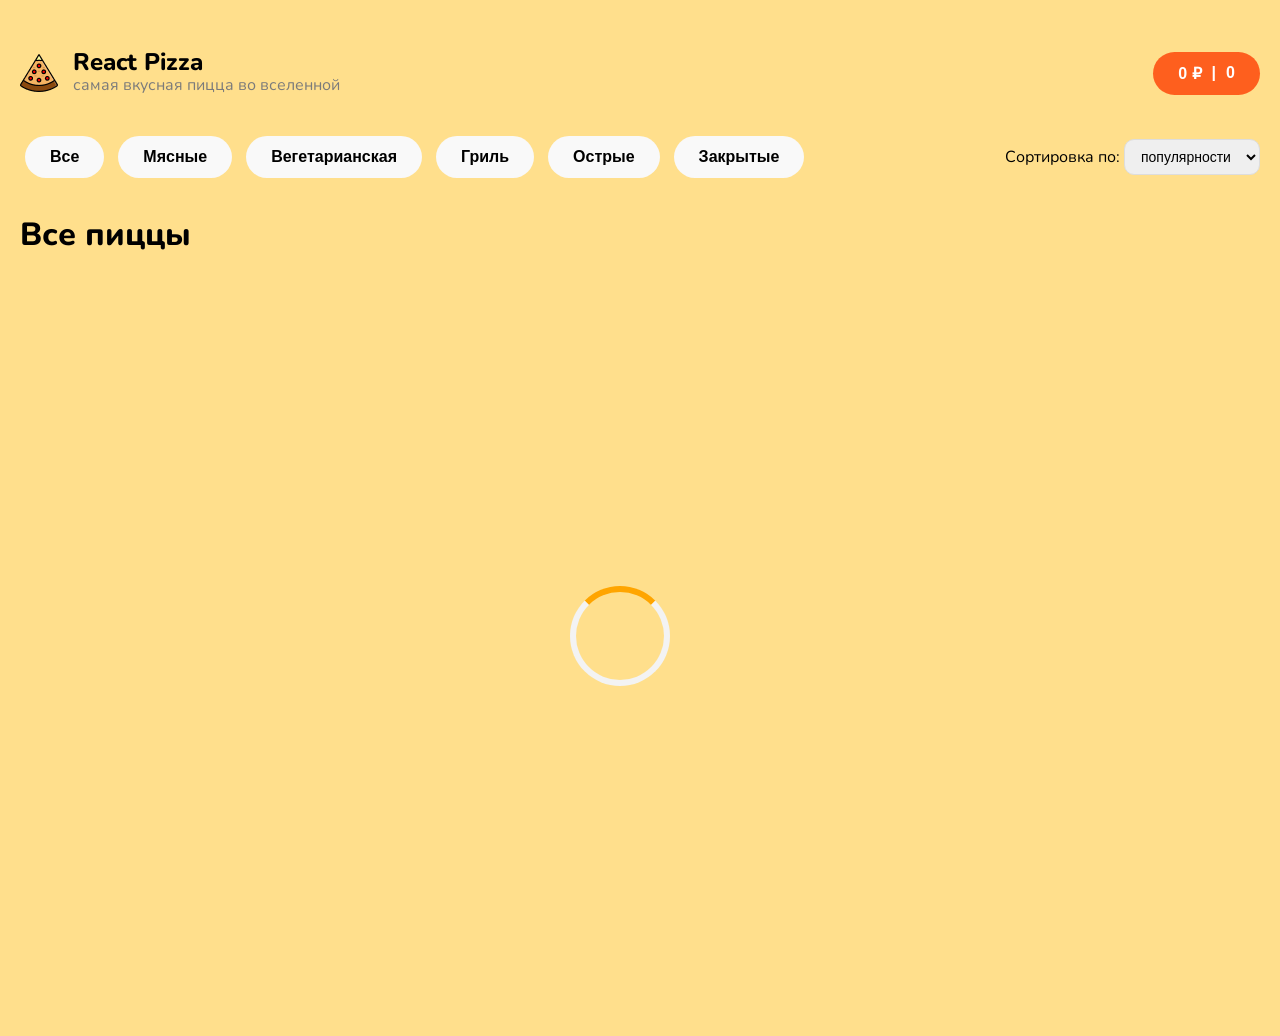
<file: index.html>
<!DOCTYPE html>
<html lang="ru">
<head>
  <meta charset="UTF-8" />
  <meta name="viewport" content="width=device-width, initial-scale=1.0"/>
  <title>REACT PIZZA</title>
  <link rel="shortcut icon" href="./img/image 1.png" type="image/x-icon">
  <link rel="stylesheet" href="styles.css">
</head>
<body>
  <div class="container">
    <header class="header">
      <div class="logo">
        <img src="./img/image 1.png" alt="React Pizza" />
        <div>
          <h1>React Pizza</h1>
          <p>самая вкусная пицца во вселенной</p>
        </div>
      </div>
      <div class="cart1">
        <button id="cart-button">
          <span id="cart-price">0 ₽</span>
          <div class="line">|</div>
          <span id="cart-count">0</span>
        </button>
      </div>      
    </header>
    <main>
      <div class="top-panel">
        <div class="categories" id="category-buttons">
            <button data-category="all">Все</button>
            <button data-category="Мясные">Мясные</button>
            <button data-category="Вегетарианская">Вегетарианская</button>
            <button data-category="Гриль">Гриль</button>
            <button data-category="Острые">Острые</button>
            <button data-category="Закрытые">Закрытые</button>          
          </div>          
        <div class="sort">
          <label for="sort-select">Сортировка по:</label>
          <select id="sort-select">
            <option value="rating">популярности</option>
            <option value="price">цене</option>
            <option value="alphabet">алфавиту</option>
          </select>
        </div>
      </div>
      <h2 class="title">Все пиццы</h2>
      <div class="pizza-list" id="pizza-list">
      </div>
    </main>
  </div>
  <script src="script.js"></script>
</body>
</html>
</file>
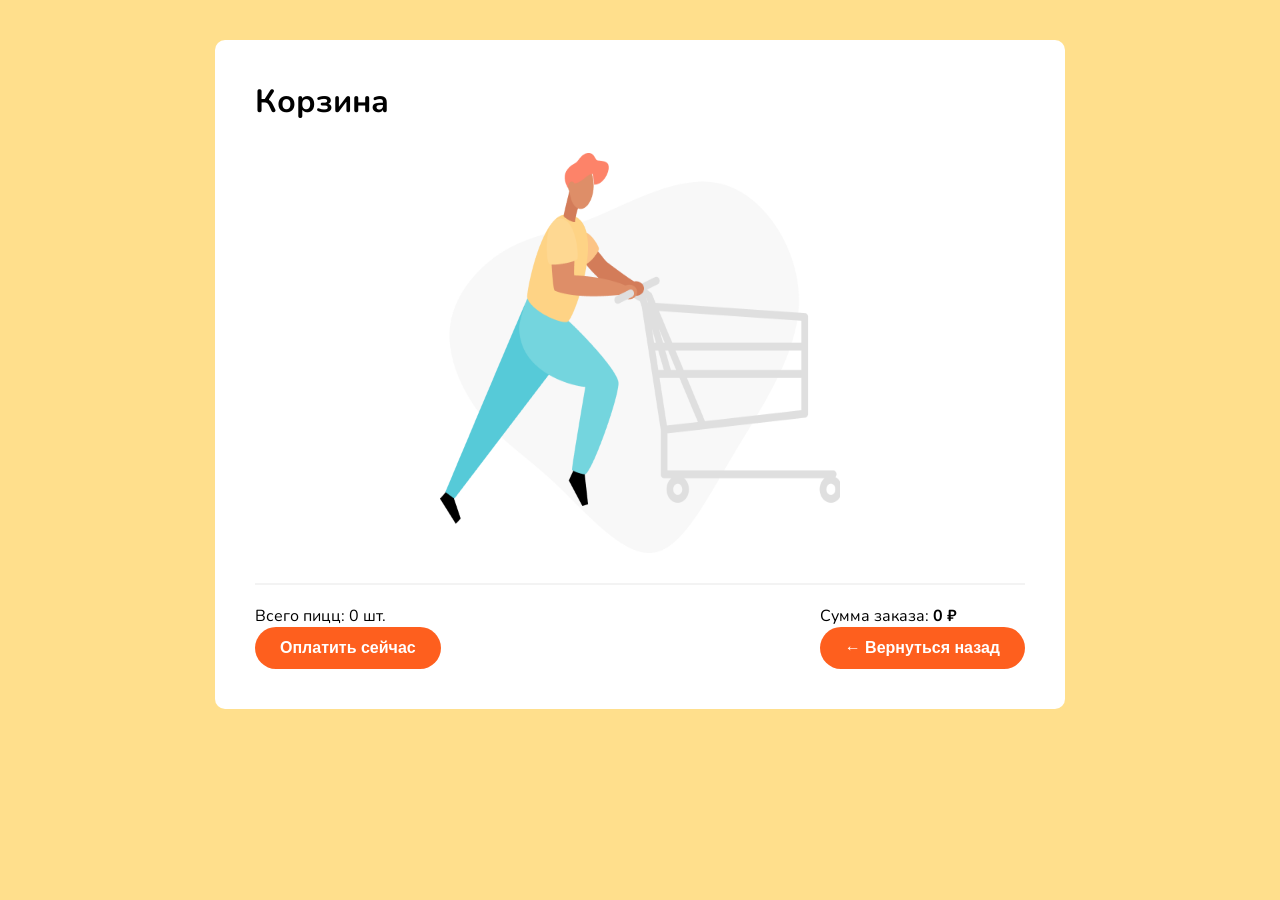
<file: cart.html>
<!DOCTYPE html>
<html lang="ru">
<head>
  <meta charset="UTF-8" />
  <meta name="viewport" content="width=device-width, initial-scale=1.0"/>
  <title>REACT PIZZA</title>
    <link rel="shortcut icon" href="./img/image 1.png" type="image/x-icon">
  <link rel="stylesheet" href="styles.css">
</head>
<body>
    <div class="cart">
        <h2 class="cart-title">Корзина</h2>
        <div id="cart-list" class="cart-items"></div>
        <div class="cart-bottom">
          <div class="cart-summary">
            <p>Всего пицц: <span id="cart-count">0 шт.</span></p>
            <button class="btn btn-pay">Оплатить сейчас</button>
          </div>
          <div class="cart-actions">
            <p>Сумма заказа: <b id="cart-total">0 ₽</b></p>
            <a style="text-decoration: none;" href="./index.html"><button>← Вернуться назад</button></a>
          </div>
        </div>
      </div>      
  <script src="cart.js"></script>
</body>
</html>
</file>
<file: styles.css>
@import url('https://fonts.googleapis.com/css2?family=Nunito:wght@400;700;800&display=swap');

* {
  box-sizing: border-box;
  margin: 0;
  padding: 0;
}

body {
  font-family: 'Nunito', sans-serif;
  background-color: #ffdf8c;
  color: #000;
}

.container {
  max-width: 1280px;
  margin: 0 auto;
  padding: 50px 20px;
}

.header {
  display: flex;
  justify-content: space-between;
  align-items: center;
  margin-bottom: 40px;
}

.logo {
  display: flex;
  align-items: center;
  gap: 15px;
}

.logo img {
  width: 38px;
  height: 38px;
}

.logo h1 {
  font-size: 24px;
  font-weight: 800;
  line-height: 1;
}

.logo p {
  font-size: 16px;
  color: #7b7b7b;
  font-weight: 400;
}

.cart1 {
  display: flex;
  align-items: center;
}

.cart .line {
  width: 1px;
  height: 24px;
  background: rgba(255, 255, 255, 0.25);
}

.cart-bottom {
  display: flex;
  justify-content: space-between;
  align-items: center;
  margin-top: 30px;
  padding-top: 20px;
  border-top: 2px solid #f3f3f3;
}

.cart {
  background: #fff;
  padding: 40px;
  border-radius: 10px;
  max-width: 850px;
  margin: 40px auto;
}

.cart-title {
  display: flex;
  align-items: center;
  font-size: 32px;
  font-weight: 700;
  margin-bottom: 30px;
}

.cart-items {
  display: flex;
  flex-direction: column;
  gap: 25px;
}

.cart-item {
  display: flex;
  align-items: center;
  border-bottom: 1px solid #f3f3f3;
  padding-bottom: 20px;
}

.cart-img {
  width: 80px;
  height: 80px;
  margin-right: 20px;
}

.cart-info h3 {
  font-size: 20px;
  margin: 0;
}

.cart-info p {
  color: gray;
  font-size: 14px;
  margin: 5px 0 0;
}

.cart-controls {
  display: flex;
  align-items: center;
  margin-left: auto;
  gap: 10px;
}

.cart-controls button {
  background: none;
  border: 1px solid #fe5f1e;
  width: 32px;
  height: 32px;
  border-radius: 50%;
  font-size: 20px;
  cursor: pointer;
}

.cart-price {
  font-weight: bold;
  margin-left: 30px;
  min-width: 80px;
  text-align: right;
}

.remove {
  background: none;
  border: none;
  color: #ddd;
  font-size: 24px;
  cursor: pointer;
  margin-left: 20px;
}

.cart1 button {
  background: #fe5f1e;
  color: #fff;
  border: none;
  border-radius: 30px;
  padding: 12px 25px;
  font-weight: 700;
  font-size: 16px;
  display: flex;
  align-items: center;
  gap: 10px;
  cursor: pointer;
  transition: background 0.2s ease-in-out;
}

.cart button {
  background: #fe5f1e;
  color: #fff;
  border: none;
  border-radius: 30px;
  padding: 12px 25px;
  font-weight: 700;
  font-size: 16px;
  display: flex;
  align-items: center;
  gap: 10px;
  cursor: pointer;
  transition: background 0.2s ease-in-out;
}

.cart button:hover {
  background: #d94a0d;
}

.top-panel {
  display: flex;
  justify-content: space-between;
  align-items: center;
  flex-wrap: wrap;
  margin-bottom: 35px;
}

.categories button {
  background: #f9f9f9;
  border: none;
  border-radius: 30px;
  padding: 12px 25px;
  font-weight: 700;
  font-size: 16px;
  cursor: pointer;
  margin-left: 5px;
  margin-right: 5px;
  transition: all 0.2s ease;
}

.categories button.active {
  background: #282828;
  color: #fff;
}

.categories button:hover {
  background: #282828;
  color: #fff;
}

#sort-select {
  padding: 8px 12px;
  border-radius: 10px;
  font-size: 14px;
  border: 1px solid #ddd;
}

.title {
  font-size: 32px;
  font-weight: 800;
  margin-bottom: 30px;
}

.pizza-list {
  display: grid;
  grid-template-columns: repeat(auto-fill, minmax(280px, 1fr));
  gap: 40px;
}

.pizza-item {
  background: #fff;
  border-radius: 20px;
  padding: 20px;
  text-align: center;
  box-shadow: 0 4px 12px rgba(0,0,0,0.05);
  transition: transform 0.2s ease;
}

.pizza-item img {
  width: 260px;
  height: 260px;
  object-fit: cover;
  margin-bottom: 10px;
}

.pizza-item h3 {
  font-size: 20px;
  margin-bottom: 10px;
  font-weight: 700;
}

.pizza-item .bottom {
  display: flex;
  justify-content: space-between;
  align-items: center;
  margin-top: 15px;
}

.pizza-item button {
  background: white;
  color: #fe5f1e;
  border: 1px solid #fe5f1e;
  padding: 10px 20px;
  font-weight: 700;
  border-radius: 30px;
  cursor: pointer;
  transition: background 0.2s ease;
}

.pizza-item button:hover {
  background: #fe5f1e;
  color: white;
}

.loader {
  border: 6px solid #f3f3f3;
  border-top: 6px solid orange;
  border-radius: 50%;
  width: 100px;
  height: 100px;
  animation: spin 1s linear infinite;
  margin: 300px 550px;
} 

.imgLogo{
  width: 400px;
  height: 400px;
  margin: 0 auto;
}

.size-menu{
  display: flex;
  flex-wrap: wrap;
  padding: 5px 6px;
  width: 250px;
  height: 100px;
  background-color: #e1e1e1;
  border-radius: 10px;
  position: relative;
  left: -5px;
}

.size-menu button{
  border: none;
  background-color: #e1e1e1;
  color: black;
  font-size: 11px;
  border-radius: 5px;
  margin-left: 2px;
  margin-right: 2px;
}

.size-menu button:hover{
  border: none;
  background-color: #e1e1e1;
  color: black;
  font-size: 11px;
  border-radius: 5px;
  margin-left: 2px;
  margin-right: 2px;
}

.small{
  width: 110px;
  height: 40px;
  background-color: white;
  border: none;
}

.big{
  width: 120px;
  height: 40px;
  border: none;
}

.sm{
  width: 75px;
  height: 40px;
  font-size: 11px;
  border: none;
}

#active{
  background-color: white;
}

@keyframes spin {
  0% { transform: rotate(0deg); }
  100% { transform: rotate(360deg); }
}
</file>
